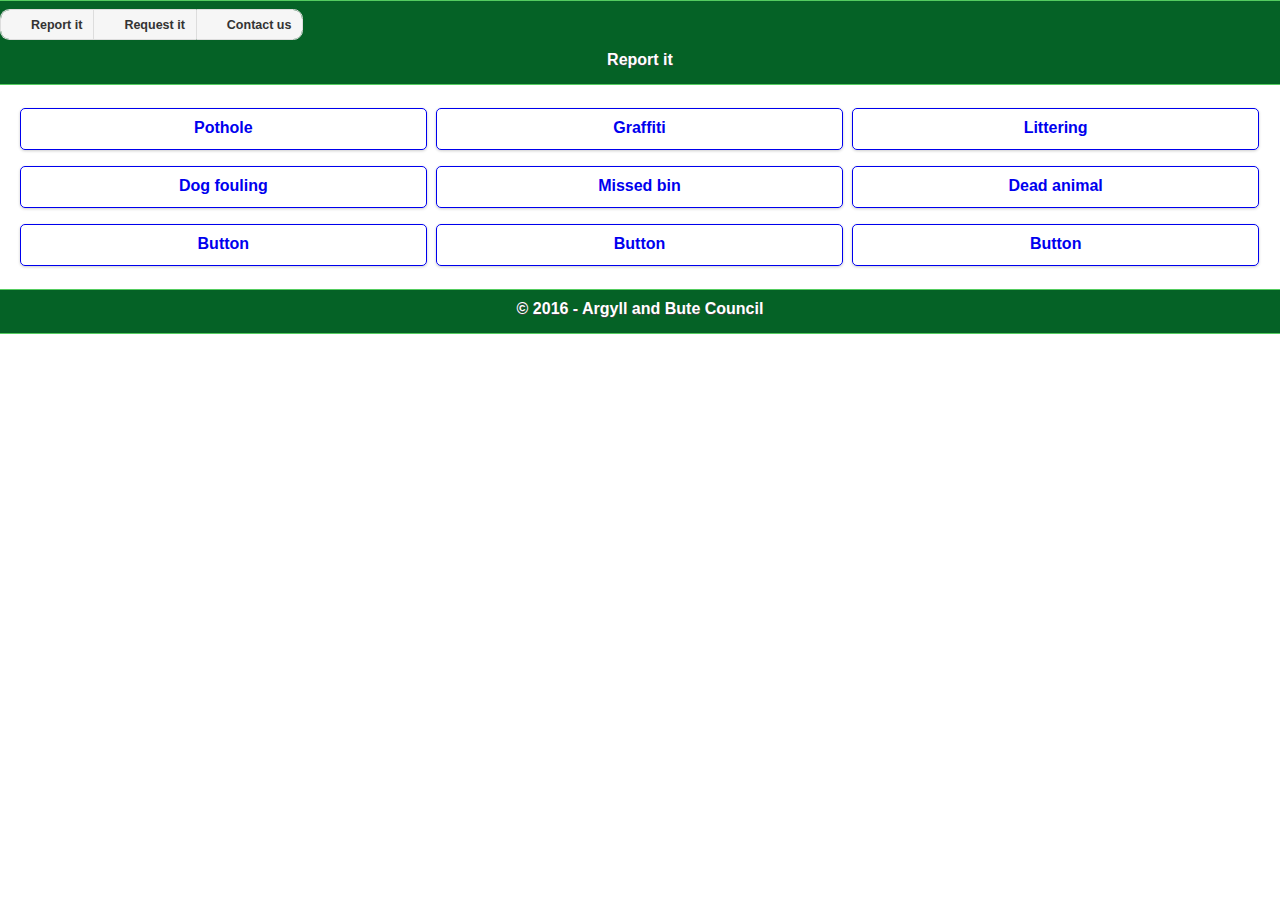
<file: abc.html>
<!doctype html>
<html>
<head>
<meta charset="utf-8">
<meta http-equiv="X-UA-Compatible" content="IE=edge">
<meta name="viewport" content="width=device-width, initial-scale=1.0">
<title>Untitled Document</title>
<link href="themes/abcmobile.min.css" rel="stylesheet" type="text/css">
<link href="themes/jquery.mobile.icons.min.css" rel="stylesheet" type="text/css">

<link href="jquery-mobile/jquery.mobile.structure-1.3.0.min.css" rel="stylesheet" type="text/css">
<script src="jquery-mobile/jquery-1.11.1.min.js" type="text/javascript"></script>
<script src="jquery-mobile/jquery.mobile-1.3.0.min.js" type="text/javascript"></script>
</head>

<body>
<div data-role="page" id="Home">
  <div data-role="header">
    <div data-role="controlgroup" data-type="horizontal">
    	<a href="abc.html" data-role="button" data-icon="info" data-iconpos="left">Report it</a>
    	<a href="request.html" data-role="button" data-icon="action" data-iconpos="left">Request it</a>
    	<a href="contact.html" data-role="button" data-icon="comment" data-iconpos="left">Contact us</a>
    </div>
    <h1>Report it</h1>
  </div>
  <div data-role="content">
    <div class="ui-grid-b">
    
      <div class="ui-block-a"><a href="#" data-role="button">Pothole</a></div>
      <div class="ui-block-b"><a href="#" data-role="button">Graffiti</a></div>
      <div class="ui-block-c"><a href="#" data-role="button">Littering</a></div>
      <div class="ui-block-a"><a href="#" data-role="button">Dog fouling</a></div>
      <div class="ui-block-b"><a href="#" data-role="button">Missed bin</a></div>
<div class="ui-block-c"><a href="#" data-role="button">Dead animal</a></div>
      <div class="ui-block-a"><a href="#" data-role="button">Button</a></div>
      <div class="ui-block-b"><a href="#" data-role="button">Button</a></div>
      <div class="ui-block-c"><a href="#" data-role="button">Button</a></div>
    </div>
  </div>
  <div data-role="footer">
    <h4>&copy; 2016 - Argyll and Bute Council</h4>
  </div>
</div>
</body>
</html>
</file>
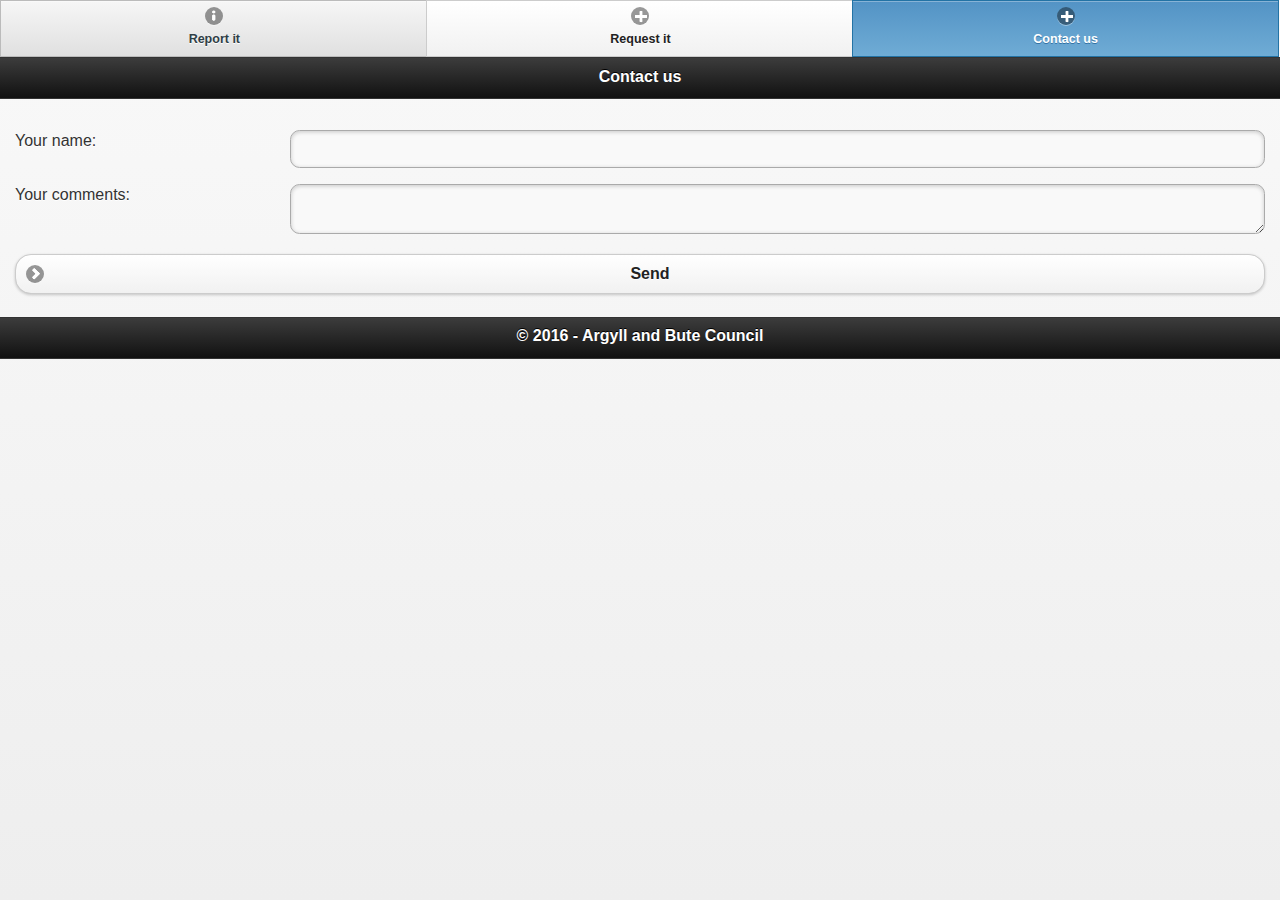
<file: contact.html>
<!doctype html>
<html>
<head>
<meta charset="utf-8">
<meta http-equiv="X-UA-Compatible" content="IE=edge">
<meta name="viewport" content="width=device-width, initial-scale=1.0">
<title>Argyll and Bute Council - Contact us</title>
<link href="jquery-mobile/jquery.mobile.theme-1.3.0.min.css" rel="stylesheet" type="text/css">
<link href="jquery-mobile/jquery.mobile.structure-1.3.0.min.css" rel="stylesheet" type="text/css">
<script src="jquery-mobile/jquery-1.11.1.min.js" type="text/javascript"></script>
<script src="jquery-mobile/jquery.mobile-1.3.0.min.js" type="text/javascript"></script>
</head>

<body>
<div data-role="page" id="Home">

<div data-role="navbar">
    	<ul>
        <li><a href="index.html" data-icon="info" data-iconpos="left">Report it</a></li>
    	<li><a href="request.html" data-icon="action" data-iconpos="left">Request it</a></li>
    	<li><a href="contact.html" data-icon="comment" data-iconpos="left" class="ui-btn-active">Contact us</a></li>
 		</ul>   
    </div>
    
  <div data-role="header">
    
    <h1>Contact us</h1>
  </div>
  <div data-role="content">
    <div data-role="fieldcontain">
      <label for="textinput">Your name:</label>
      <input type="text" name="textinput" id="textinput" value=""  />
    </div>
    <div data-role="fieldcontain">
      <label for="textarea">Your comments:</label>
      <textarea cols="40" rows="12" name="textarea" id="textarea"></textarea>
    </div>
    <button data-icon="arrow-r" data-iconpos="left">Send</button>
    
    
    
    
  </div>
  <div data-role="footer">
    <h4>&copy; 2016 - Argyll and Bute Council</h4>
  </div>
</div>
</body>
</html>
</file>
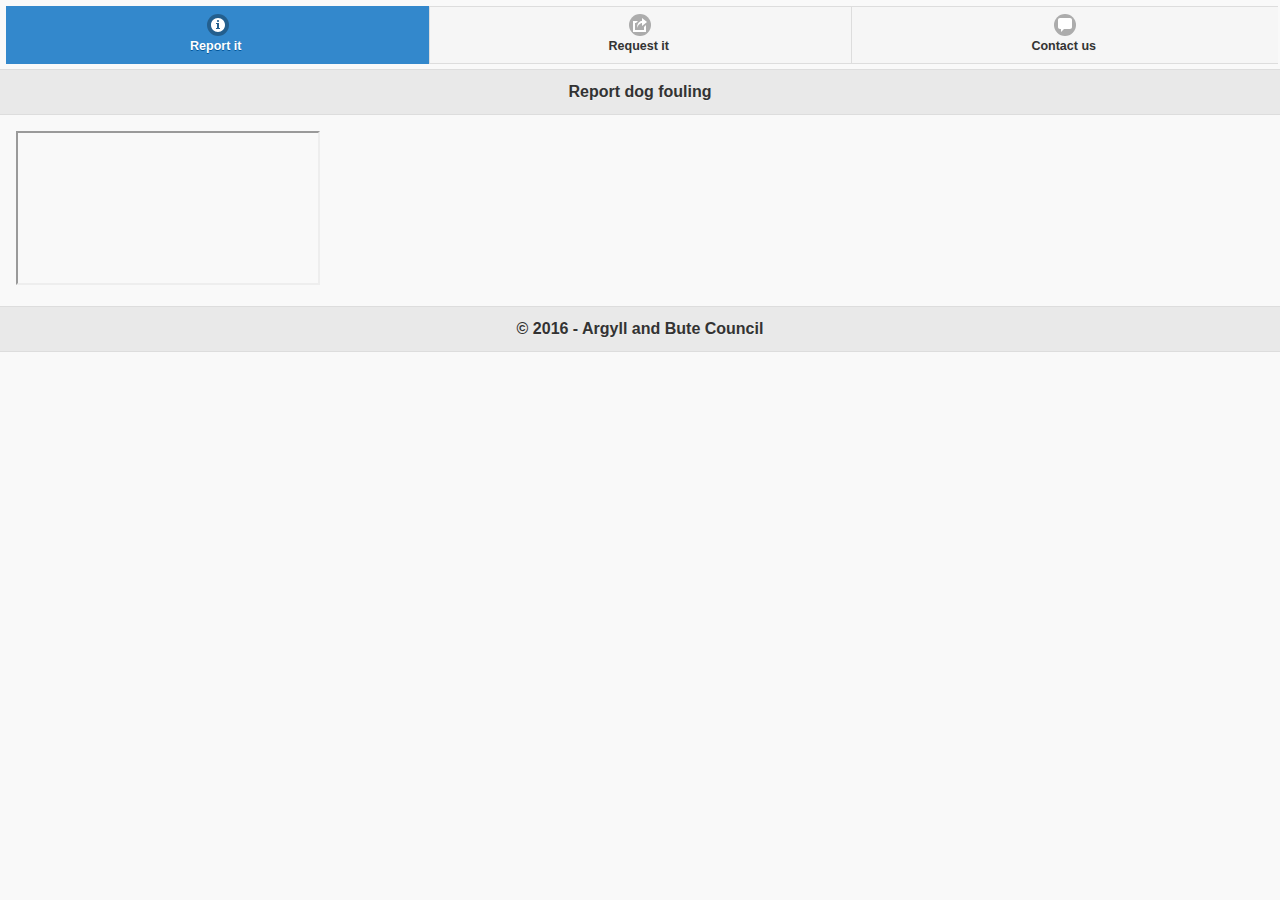
<file: dogfouling.html>
<!doctype html>
<html>
<head>
<meta charset="utf-8">
<meta http-equiv="X-UA-Compatible" content="IE=edge">
<meta name="viewport" content="width=device-width, initial-scale=1.0">
<title>Untitled Document</title>
<link href="themes/jquery.mobile.icons.min.css" rel="stylesheet" type="text/css">
<link href="jquery-mobile/jquery.mobile-1.4.5.css" rel="stylesheet" type="text/css">
<link href="jquery-mobile/jquery.mobile.structure-1.4.5.min.css" rel="stylesheet" type="text/css">
<script src="jquery-mobile/jquery-1.11.1.min.js" type="text/javascript"></script>
<script src="jquery-mobile/jquery.mobile-1.4.5.min.js" type="text/javascript"></script>
<script src="jquery-mobile/jquery-1.11.1.min.js" type="text/javascript"></script>
<script src="jquery-mobile/jquery.mobile-1.3.0.min.js" type="text/javascript"></script>



</head>

<body>

<div data-role="page" id="pageExternalSite" data-add-back-btn="true">
<div data-role="navbar">
    	<ul>
        <li><a href="index.html" data-icon="info" data-iconpos="left" class="ui-btn-active">Report it</a></li>
    	<li><a href="request.html" data-icon="action" data-iconpos="left">Request it</a></li>
    	<li><a href="contact.html" data-icon="comment" data-iconpos="left">Contact us</a></li>
 		</ul>   
    </div>
    

    <div data-role="header">
        <h1>Report dog fouling</h1>
    </div>
    <div data-role="content">
        <iframe src="https://argyllandbute.custhelp.com/app/LAP_Forms/LAP_Dog_Fouling"></iframe>
    </div>
    <div data-role="footer">
    <h4>&copy; 2016 - Argyll and Bute Council</h4>
  </div>
</div>
  

</body>
</html>
</file>
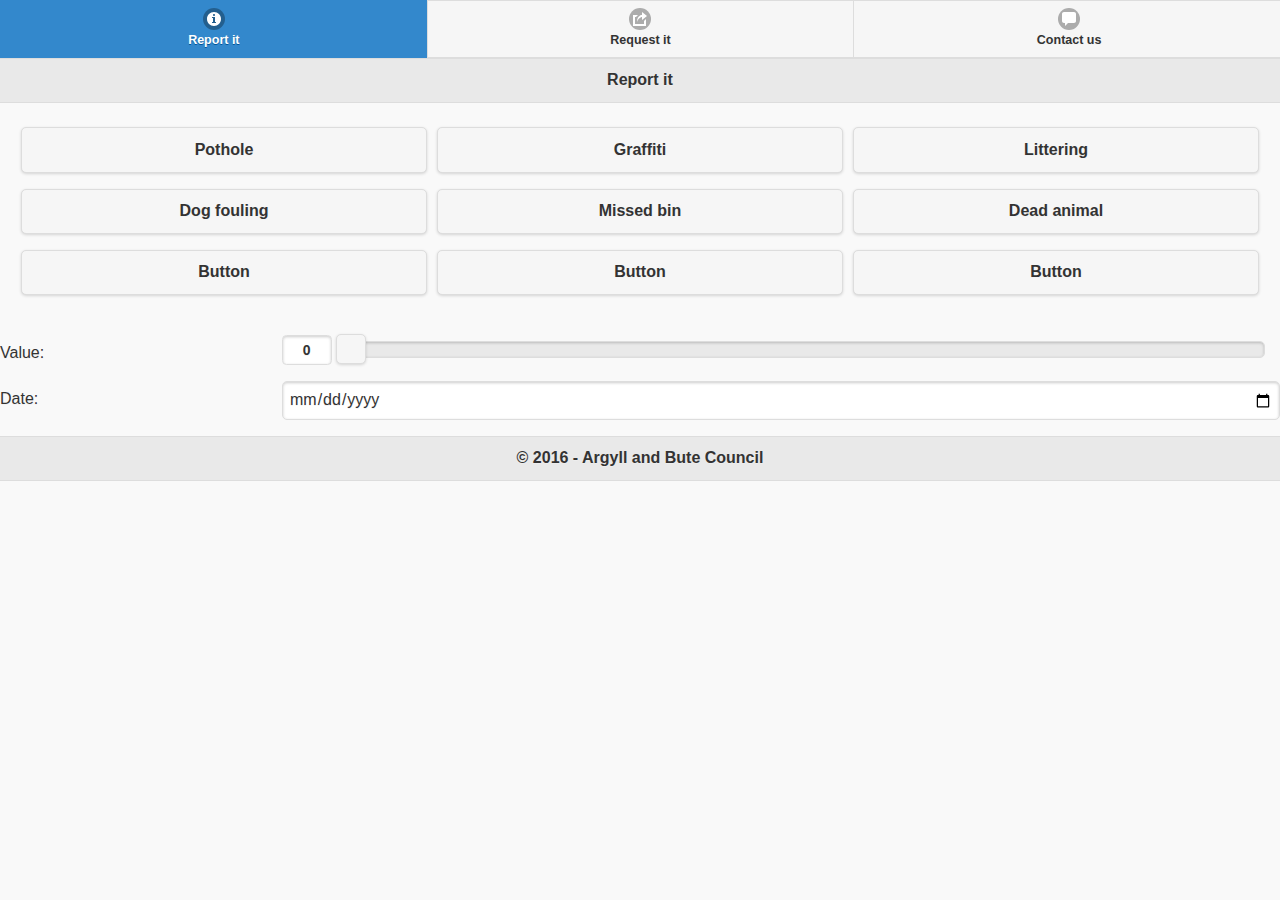
<file: report.html>
<!doctype html>
<html>
<head>
<meta charset="utf-8">
<meta http-equiv="X-UA-Compatible" content="IE=edge">
<meta name="viewport" content="width=device-width, initial-scale=1.0">
<title>Argyll and Bute Council - Report it</title>
<link href="themes/jquery.mobile.icons.min.css" rel="stylesheet" type="text/css">
<link href="jquery-mobile/jquery.mobile-1.4.5.css" rel="stylesheet" type="text/css">
<link href="jquery-mobile/jquery.mobile.structure-1.4.5.min.css" rel="stylesheet" type="text/css">
<script src="jquery-mobile/jquery-1.11.1.min.js" type="text/javascript"></script>
<script src="jquery-mobile/jquery.mobile-1.4.5.min.js" type="text/javascript"></script>
</head>

<body>
<div data-role="page" id="Home">

    <div data-role="navbar">
    	<ul>
        <li><a href="index.html" data-icon="info" data-iconpos="left" class="ui-btn-active">Report it</a></li>
    	<li><a href="request.html" data-icon="action" data-iconpos="left">Request it</a></li>
    	<li><a href="contact.html" data-icon="comment" data-iconpos="left">Contact us</a></li>
 		</ul>   
    </div>
      <div data-role="header">
    <h1>Report it</h1>
  </div>
  <div data-role="content">
    <div class="ui-grid-b">
    
      <div class="ui-block-a"><a href="#" data-role="button">Pothole</a></div>
      <div class="ui-block-b"><a href="#" data-role="button">Graffiti</a></div>
      <div class="ui-block-c"><a href="#" data-role="button">Littering</a></div>
      <div class="ui-block-a"><a href="#" data-role="button">Dog fouling</a></div>
      <div class="ui-block-b"><a href="#" data-role="button">Missed bin</a></div>
      <div class="ui-block-c"><a href="#" data-role="button">Dead animal</a></div>
      <div class="ui-block-a"><a href="#" data-role="button">Button</a></div>
      <div class="ui-block-b"><a href="#" data-role="button">Button</a></div>
      <div class="ui-block-c"><a href="#" data-role="button">Button</a></div>
    </div>
  </div>
  <div data-role="fieldcontain">
    <label for="slider">Value:</label>
    <input type="range" name="slider" id="slider" value="0" min="0" max="100" />
  </div>
  <div data-role="fieldcontain">
    <label for="date">Date:</label>
    <input type="date" name="date" id="date" value=""  />
  </div>
  <div data-role="footer">
    <h4>&copy; 2016 - Argyll and Bute Council</h4>
  </div>
</div>
</body>
</html>
</file>
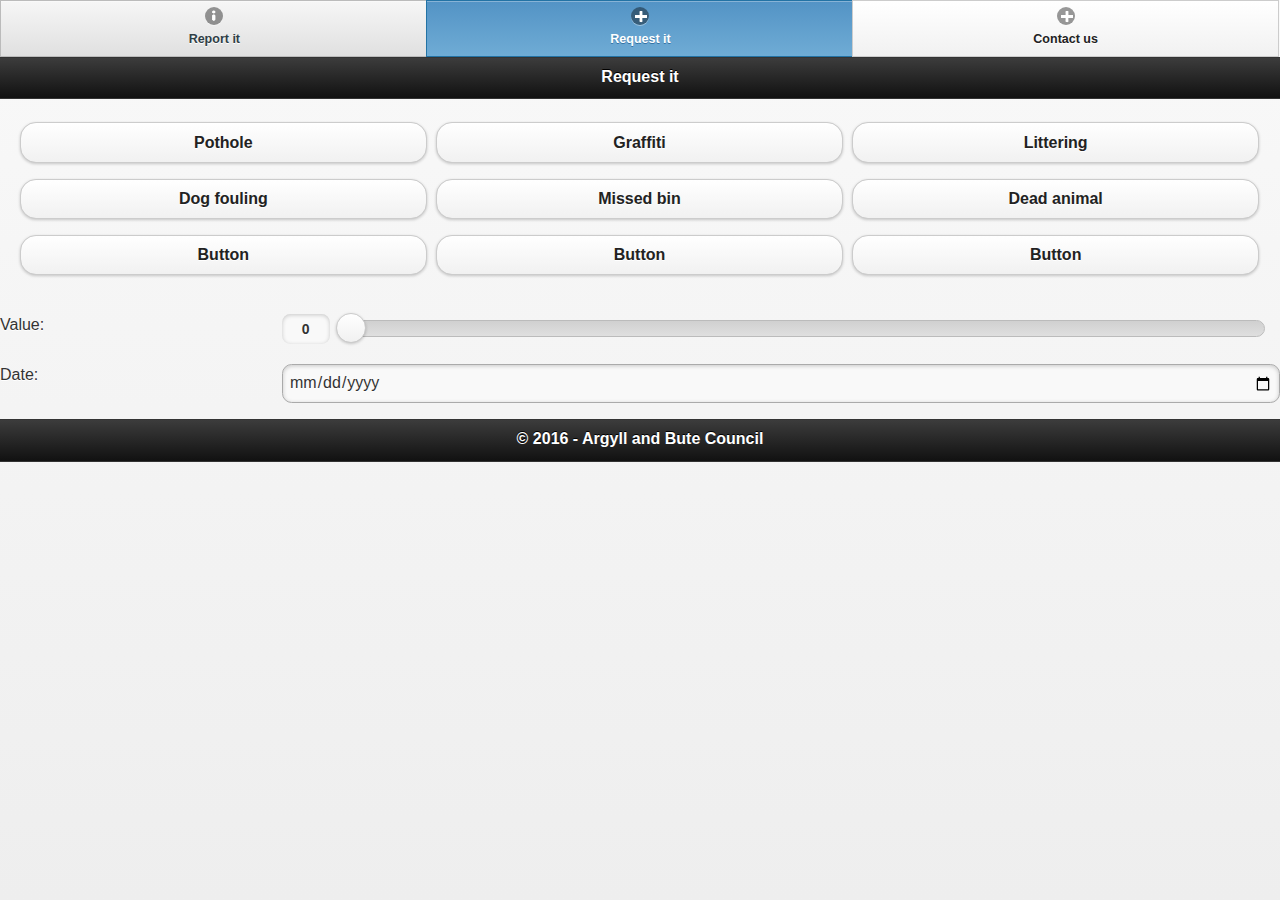
<file: request.html>
<!doctype html>
<html>
<head>
<meta charset="utf-8">
<meta http-equiv="X-UA-Compatible" content="IE=edge">
<meta name="viewport" content="width=device-width, initial-scale=1.0">
<title>Argyll and Bute Council - Request it</title>
<link href="jquery-mobile/jquery.mobile.theme-1.3.0.min.css" rel="stylesheet" type="text/css">
<link href="jquery-mobile/jquery.mobile.structure-1.3.0.min.css" rel="stylesheet" type="text/css">
<script src="jquery-mobile/jquery-1.11.1.min.js" type="text/javascript"></script>
<script src="jquery-mobile/jquery.mobile-1.3.0.min.js" type="text/javascript"></script>
</head>

<body>
<div data-role="page" id="Home">

<div data-role="navbar">
    	<ul>
        <li><a href="index.html" data-icon="info" data-iconpos="left">Report it</a></li>
    	<li><a href="request.html" data-icon="action" data-iconpos="left" class="ui-btn-active">Request it</a></li>
    	<li><a href="contact.html" data-icon="comment" data-iconpos="left">Contact us</a></li>
 		</ul>   
    </div>
  <div data-role="header">
  
  <h1>Request it</h1>
  </div>
  <div data-role="content">
    <div class="ui-grid-b">
    
      <div class="ui-block-a"><a href="#" data-role="button">Pothole</a></div>
      <div class="ui-block-b"><a href="#" data-role="button">Graffiti</a></div>
      <div class="ui-block-c"><a href="#" data-role="button">Littering</a></div>
      <div class="ui-block-a"><a href="#" data-role="button">Dog fouling</a></div>
      <div class="ui-block-b"><a href="#" data-role="button">Missed bin</a></div>
      <div class="ui-block-c"><a href="#" data-role="button">Dead animal</a></div>
      <div class="ui-block-a"><a href="#" data-role="button">Button</a></div>
      <div class="ui-block-b"><a href="#" data-role="button">Button</a></div>
      <div class="ui-block-c"><a href="#" data-role="button">Button</a></div>
    </div>
  </div>
  <div data-role="fieldcontain">
    <label for="slider">Value:</label>
    <input type="range" name="slider" id="slider" value="0" min="0" max="100" />
  </div>
  <div data-role="fieldcontain">
    <label for="date">Date:</label>
    <input type="date" name="date" id="date" value=""  />
  </div>
  <div data-role="footer">
    <h4>&copy; 2016 - Argyll and Bute Council</h4>
  </div>
</div>
</body>
</html>
</file>
<file: themes/abcmobile.min.css>
/*!
* jQuery Mobile 1.4.5
* Git HEAD hash: 68e55e78b292634d3991c795f06f5e37a512decc <> Date: Fri Oct 31 2014 17:33:30 UTC
* http://jquerymobile.com
*
* Copyright 2010, 2014 jQuery Foundation, Inc. and othercontributors
* Released under the MIT license.
* http://jquery.org/license
*
*/


/* Globals */
/* Font
-----------------------------------------------------------------------------------------------------------*/
html {
	font-size: 100%;
}
body,
input,
select,
textarea,
button,
.ui-btn {
	font-size: 1em;
	line-height: 1.3;
	  font-family: sans-serif /*{global-font-family}*/;
}
legend,
.ui-input-text input,
.ui-input-search input {
	color: inherit;
	text-shadow: inherit;
}
/* Form labels (overrides font-weight bold in bars, and mini font-size) */
.ui-mobile label,
div.ui-controlgroup-label {
	font-weight: normal;
	font-size: 16px;
}
/* Separators
-----------------------------------------------------------------------------------------------------------*/
/* Field contain separator (< 28em) */
.ui-field-contain {
	border-bottom-color: #828282;
	border-bottom-color: rgba(0,0,0,.15);
	border-bottom-width: 1px;
	border-bottom-style: solid;
}
/* Table opt-in classes: strokes between each row, and alternating row stripes */
/* Classes table-stroke and table-stripe are deprecated in 1.4. */
.table-stroke thead th,
.table-stripe thead th,
.table-stripe tbody tr:last-child {
	border-bottom: 1px solid #d6d6d6; /* non-RGBA fallback */
	border-bottom: 1px solid rgba(0,0,0,.1);
}
.table-stroke tbody th,
.table-stroke tbody td {
	border-bottom: 1px solid #e6e6e6; /* non-RGBA fallback  */
	border-bottom: 1px solid rgba(0,0,0,.05);
}
.table-stripe.table-stroke tbody tr:last-child th,
.table-stripe.table-stroke tbody tr:last-child td {
	border-bottom: 0;
}
.table-stripe tbody tr:nth-child(odd) td,
.table-stripe tbody tr:nth-child(odd) th {
	background-color: #eeeeee; /* non-RGBA fallback  */
	background-color: rgba(0,0,0,.04);
}
/* Buttons
-----------------------------------------------------------------------------------------------------------*/
.ui-btn,
label.ui-btn {
	font-weight: bold;
	border-width: 1px;
	border-style: solid;
}
.ui-btn {
	text-decoration: none !important;
}
.ui-btn-active {
	cursor: pointer;
}
/* Corner rounding
-----------------------------------------------------------------------------------------------------------*/
/* Class ui-btn-corner-all deprecated in 1.4 */
.ui-corner-all {
	-webkit-border-radius: .6em /*{global-radii-blocks}*/;
	border-radius: .6em /*{global-radii-blocks}*/;
}
/* Buttons */
.ui-btn-corner-all,
.ui-btn.ui-corner-all,
/* Slider track */
.ui-slider-track.ui-corner-all,
/* Flipswitch */
.ui-flipswitch.ui-corner-all,
/* Count bubble */
.ui-li-count {
	-webkit-border-radius: .3125em /*{global-radii-buttons}*/;
	border-radius: .3125em /*{global-radii-buttons}*/;
}
/* Icon-only buttons */
.ui-btn-icon-notext.ui-btn-corner-all,
.ui-btn-icon-notext.ui-corner-all {
	-webkit-border-radius: 1em;
	border-radius: 1em;
}
/* Radius clip workaround for cleaning up corner trapping */
.ui-btn-corner-all,
.ui-corner-all {
	-webkit-background-clip: padding;
	background-clip: padding-box;
}
/* Popup arrow */
.ui-popup.ui-corner-all > .ui-popup-arrow-guide {
	left: .6em /*{global-radii-blocks}*/;
	right: .6em /*{global-radii-blocks}*/;
	top: .6em /*{global-radii-blocks}*/;
	bottom: .6em /*{global-radii-blocks}*/;
}
/* Shadow
-----------------------------------------------------------------------------------------------------------*/
.ui-shadow {
	-webkit-box-shadow: 0 1px 3px /*{global-box-shadow-size}*/ rgba(0,0,0,.2) /*{global-box-shadow-color}*/;
	-moz-box-shadow: 0 1px 3px /*{global-box-shadow-size}*/ rgba(0,0,0,.2) /*{global-box-shadow-color}*/;
	box-shadow: 0 1px 3px /*{global-box-shadow-size}*/ rgba(0,0,0,.2) /*{global-box-shadow-color}*/;
}
.ui-shadow-inset {
	-webkit-box-shadow: inset 0 1px 3px /*{global-box-shadow-size}*/ rgba(0,0,0,.2) /*{global-box-shadow-color}*/;
	-moz-box-shadow: inset 0 1px 3px /*{global-box-shadow-size}*/ rgba(0,0,0,.2) /*{global-box-shadow-color}*/;
	box-shadow: inset 0 1px 3px /*{global-box-shadow-size}*/ rgba(0,0,0,.2) /*{global-box-shadow-color}*/;
}
.ui-overlay-shadow {
	-webkit-box-shadow: 0 0 12px 		rgba(0,0,0,.6);
	-moz-box-shadow: 0 0 12px 			rgba(0,0,0,.6);
	box-shadow: 0 0 12px 				rgba(0,0,0,.6);
}
/* Icons
-----------------------------------------------------------------------------------------------------------*/
.ui-btn-icon-left:after,
.ui-btn-icon-right:after,
.ui-btn-icon-top:after,
.ui-btn-icon-bottom:after,
.ui-btn-icon-notext:after {
	background-color: #017cc1 /*{global-icon-color}*/;
	background-color: rgba(1,124,193,0.5) /*{global-icon-disc}*/;
	background-position: center center;
	background-repeat: no-repeat;
	-webkit-border-radius: 1em;
	border-radius: 1em;
}
/* Alt icons */
.ui-alt-icon.ui-btn:after,
.ui-alt-icon .ui-btn:after,
html .ui-alt-icon.ui-checkbox-off:after,
html .ui-alt-icon.ui-radio-off:after,
html .ui-alt-icon .ui-checkbox-off:after,
html .ui-alt-icon .ui-radio-off:after {
	background-color: #017cc1 /*{global-icon-color}*/;
	background-color: rgba(1,124,193,0.5) /*{global-icon-disc}*/;
}
/* No disc */
.ui-nodisc-icon.ui-btn:after,
.ui-nodisc-icon .ui-btn:after {
	background-color: transparent;
}
/* Icon shadow */
.ui-shadow-icon.ui-btn:after,
.ui-shadow-icon .ui-btn:after {
	-webkit-box-shadow: 0 1px 0 rgba(255,255,255,.4) /*{global-icon-shadow}*/;
	-moz-box-shadow: 0 1px 0 rgba(255,255,255,.4) /*{global-icon-shadow}*/;
	box-shadow: 0 1px 0 rgba(255,255,255,.4) /*{global-icon-shadow}*/;
}
/* Checkbox and radio */
.ui-btn.ui-checkbox-off:after,
.ui-btn.ui-checkbox-on:after,
.ui-btn.ui-radio-off:after,
.ui-btn.ui-radio-on:after {
	display: block;
	width: 18px;
	height: 18px;
	margin: -9px 2px 0 2px;
}
.ui-checkbox-off:after,
.ui-btn.ui-radio-off:after {
	filter: Alpha(Opacity=30);
	opacity: .3;
}
.ui-btn.ui-checkbox-off:after,
.ui-btn.ui-checkbox-on:after {
	-webkit-border-radius: .1875em;
	border-radius: .1875em;
}
.ui-btn.ui-checkbox-off:after {
	background-color: #666;
	background-color: rgba(0,0,0,.3);
}
.ui-radio .ui-btn.ui-radio-on:after {
	background-image: none;
	background-color: #fff;
	width: 8px;
	height: 8px;
	border-width: 5px;
	border-style: solid; 
}
.ui-alt-icon.ui-btn.ui-radio-on:after,
.ui-alt-icon .ui-btn.ui-radio-on:after {
	background-color: #000;
}
/* Loader */
.ui-icon-loading {
	background: url("images/ajax-loader.gif");
	background-size: 2.875em 2.875em;
}.ui-bar-a,.ui-page-theme-a .ui-bar-inherit,html .ui-bar-a .ui-bar-inherit,html .ui-body-a .ui-bar-inherit,html body .ui-group-theme-a .ui-bar-inherit{background-color:#056226 ;border-color:#54cc60 ;color:#ffffff ;text-shadow:0  1px  0  #444444 ;font-weight:bold;}.ui-bar-a{border-width:1px;border-style:solid;}.ui-overlay-a,.ui-page-theme-a,.ui-page-theme-a .ui-panel-wrapper{background-color:#f9f9f9 ;border-color:#bbbbbb ;color:#333333 ;text-shadow:0  1px  0  #f3f3f3 ;}.ui-body-a,.ui-page-theme-a .ui-body-inherit,html .ui-bar-a .ui-body-inherit,html .ui-body-a .ui-body-inherit,html body .ui-group-theme-a .ui-body-inherit,html .ui-panel-page-container-a{background-color:#ffffff ;border-color:#dddddd ;color:#333333 ;text-shadow:0  1px  0  #f3f3f3 ;}.ui-body-a{border-width:1px;border-style:solid;}.ui-page-theme-a a,html .ui-bar-a a,html .ui-body-a a,html body .ui-group-theme-a a{color:#3388cc ;font-weight:bold;}.ui-page-theme-a a:visited,html .ui-bar-a a:visited,html .ui-body-a a:visited,html body .ui-group-theme-a a:visited{   color:#3388cc ;}.ui-page-theme-a a:hover,html .ui-bar-a a:hover,html .ui-body-a a:hover,html body .ui-group-theme-a a:hover{color:#005599 ;}.ui-page-theme-a a:active,html .ui-bar-a a:active,html .ui-body-a a:active,html body .ui-group-theme-a a:active{color:#005599 ;}.ui-page-theme-a .ui-btn,html .ui-bar-a .ui-btn,html .ui-body-a .ui-btn,html body .ui-group-theme-a .ui-btn,html head + body .ui-btn.ui-btn-a,.ui-page-theme-a .ui-btn:visited,html .ui-bar-a .ui-btn:visited,html .ui-body-a .ui-btn:visited,html body .ui-group-theme-a .ui-btn:visited,html head + body .ui-btn.ui-btn-a:visited{background-color:#f6f6f6 ;border-color:#dddddd ;color:#333333 ;text-shadow:0  1px  0  #f3f3f3 ;}.ui-page-theme-a .ui-btn:hover,html .ui-bar-a .ui-btn:hover,html .ui-body-a .ui-btn:hover,html body .ui-group-theme-a .ui-btn:hover,html head + body .ui-btn.ui-btn-a:hover{background-color:#ededed ;border-color:#dddddd ;color:#333333 ;text-shadow:0  1px  0  #f3f3f3 ;}.ui-page-theme-a .ui-btn:active,html .ui-bar-a .ui-btn:active,html .ui-body-a .ui-btn:active,html body .ui-group-theme-a .ui-btn:active,html head + body .ui-btn.ui-btn-a:active{background-color:#e8e8e8 ;border-color:#dddddd ;color:#333333 ;text-shadow:0  1px  0  #f3f3f3 ;}.ui-page-theme-a .ui-btn.ui-btn-active,html .ui-bar-a .ui-btn.ui-btn-active,html .ui-body-a .ui-btn.ui-btn-active,html body .ui-group-theme-a .ui-btn.ui-btn-active,html head + body .ui-btn.ui-btn-a.ui-btn-active,.ui-page-theme-a .ui-checkbox-on:after,html .ui-bar-a .ui-checkbox-on:after,html .ui-body-a .ui-checkbox-on:after,html body .ui-group-theme-a .ui-checkbox-on:after,.ui-btn.ui-checkbox-on.ui-btn-a:after,.ui-page-theme-a .ui-flipswitch-active,html .ui-bar-a .ui-flipswitch-active,html .ui-body-a .ui-flipswitch-active,html body .ui-group-theme-a .ui-flipswitch-active,html body .ui-flipswitch.ui-bar-a.ui-flipswitch-active,.ui-page-theme-a .ui-slider-track .ui-btn-active,html .ui-bar-a .ui-slider-track .ui-btn-active,html .ui-body-a .ui-slider-track .ui-btn-active,html body .ui-group-theme-a .ui-slider-track .ui-btn-active,html body div.ui-slider-track.ui-body-a .ui-btn-active{background-color:#1db15b ;border-color:#156a39 ;color:#ffffff ;text-shadow:0  1px  0  #032b14 ;}.ui-page-theme-a .ui-radio-on:after,html .ui-bar-a .ui-radio-on:after,html .ui-body-a .ui-radio-on:after,html body .ui-group-theme-a .ui-radio-on:after,.ui-btn.ui-radio-on.ui-btn-a:after{border-color:#1db15b ;}.ui-page-theme-a .ui-btn:focus,html .ui-bar-a .ui-btn:focus,html .ui-body-a .ui-btn:focus,html body .ui-group-theme-a .ui-btn:focus,html head + body .ui-btn.ui-btn-a:focus,.ui-page-theme-a .ui-focus,html .ui-bar-a .ui-focus,html .ui-body-a .ui-focus,html body .ui-group-theme-a .ui-focus,html head + body .ui-btn-a.ui-focus,html head + body .ui-body-a.ui-focus{-webkit-box-shadow:0 0 12px #1db15b ;-moz-box-shadow:0 0 12px #1db15b ;box-shadow:0 0 12px #1db15b ;}.ui-bar-b,.ui-page-theme-b .ui-bar-inherit,html .ui-bar-b .ui-bar-inherit,html .ui-body-b .ui-bar-inherit,html body .ui-group-theme-b .ui-bar-inherit{background-color:#017cc1 ;border-color:#4044cc ;color:#ffffff ;text-shadow:0  1px  0  #444444 ;font-weight:bold;}.ui-bar-b{border-width:1px;border-style:solid;}.ui-overlay-b,.ui-page-theme-b,.ui-page-theme-b .ui-panel-wrapper{background-color:#f9f9f9 ;border-color:#bbbbbb ;color:#333333 ;text-shadow:0  1px  0  #f3f3f3 ;}.ui-body-b,.ui-page-theme-b .ui-body-inherit,html .ui-bar-b .ui-body-inherit,html .ui-body-b .ui-body-inherit,html body .ui-group-theme-b .ui-body-inherit,html .ui-panel-page-container-b{background-color:#ffffff ;border-color:#dddddd ;color:#333333 ;text-shadow:0  1px  0  #f3f3f3 ;}.ui-body-b{border-width:1px;border-style:solid;}.ui-page-theme-b a,html .ui-bar-b a,html .ui-body-b a,html body .ui-group-theme-b a{color:#3388cc ;font-weight:bold;}.ui-page-theme-b a:visited,html .ui-bar-b a:visited,html .ui-body-b a:visited,html body .ui-group-theme-b a:visited{   color:#3388cc ;}.ui-page-theme-b a:hover,html .ui-bar-b a:hover,html .ui-body-b a:hover,html body .ui-group-theme-b a:hover{color:#005599 ;}.ui-page-theme-b a:active,html .ui-bar-b a:active,html .ui-body-b a:active,html body .ui-group-theme-b a:active{color:#005599 ;}.ui-page-theme-b .ui-btn,html .ui-bar-b .ui-btn,html .ui-body-b .ui-btn,html body .ui-group-theme-b .ui-btn,html head + body .ui-btn.ui-btn-b,.ui-page-theme-b .ui-btn:visited,html .ui-bar-b .ui-btn:visited,html .ui-body-b .ui-btn:visited,html body .ui-group-theme-b .ui-btn:visited,html head + body .ui-btn.ui-btn-b:visited{background-color:#f6f6f6 ;border-color:#dddddd ;color:#333333 ;text-shadow:0  1px  0  #f3f3f3 ;}.ui-page-theme-b .ui-btn:hover,html .ui-bar-b .ui-btn:hover,html .ui-body-b .ui-btn:hover,html body .ui-group-theme-b .ui-btn:hover,html head + body .ui-btn.ui-btn-b:hover{background-color:#ededed ;border-color:#dddddd ;color:#333333 ;text-shadow:0  1px  0  #f3f3f3 ;}.ui-page-theme-b .ui-btn:active,html .ui-bar-b .ui-btn:active,html .ui-body-b .ui-btn:active,html body .ui-group-theme-b .ui-btn:active,html head + body .ui-btn.ui-btn-b:active{background-color:#e8e8e8 ;border-color:#dddddd ;color:#333333 ;text-shadow:0  1px  0  #f3f3f3 ;}.ui-page-theme-b .ui-btn.ui-btn-active,html .ui-bar-b .ui-btn.ui-btn-active,html .ui-body-b .ui-btn.ui-btn-active,html body .ui-group-theme-b .ui-btn.ui-btn-active,html head + body .ui-btn.ui-btn-b.ui-btn-active,.ui-page-theme-b .ui-checkbox-on:after,html .ui-bar-b .ui-checkbox-on:after,html .ui-body-b .ui-checkbox-on:after,html body .ui-group-theme-b .ui-checkbox-on:after,.ui-btn.ui-checkbox-on.ui-btn-b:after,.ui-page-theme-b .ui-flipswitch-active,html .ui-bar-b .ui-flipswitch-active,html .ui-body-b .ui-flipswitch-active,html body .ui-group-theme-b .ui-flipswitch-active,html body .ui-flipswitch.ui-bar-b.ui-flipswitch-active,.ui-page-theme-b .ui-slider-track .ui-btn-active,html .ui-bar-b .ui-slider-track .ui-btn-active,html .ui-body-b .ui-slider-track .ui-btn-active,html body .ui-group-theme-b .ui-slider-track .ui-btn-active,html body div.ui-slider-track.ui-body-b .ui-btn-active{background-color:#017cc1 ;border-color:#4044cc ;color:#ffffff ;text-shadow:0  1px  0  #444444 ;}.ui-page-theme-b .ui-radio-on:after,html .ui-bar-b .ui-radio-on:after,html .ui-body-b .ui-radio-on:after,html body .ui-group-theme-b .ui-radio-on:after,.ui-btn.ui-radio-on.ui-btn-b:after{border-color:#017cc1 ;}.ui-page-theme-b .ui-btn:focus,html .ui-bar-b .ui-btn:focus,html .ui-body-b .ui-btn:focus,html body .ui-group-theme-b .ui-btn:focus,html head + body .ui-btn.ui-btn-b:focus,.ui-page-theme-b .ui-focus,html .ui-bar-b .ui-focus,html .ui-body-b .ui-focus,html body .ui-group-theme-b .ui-focus,html head + body .ui-btn-b.ui-focus,html head + body .ui-body-b.ui-focus{-webkit-box-shadow:0 0 12px #017cc1 ;-moz-box-shadow:0 0 12px #017cc1 ;box-shadow:0 0 12px #017cc1 ;}.ui-disabled,.ui-state-disabled,button[disabled],.ui-select .ui-btn.ui-state-disabled{filter:Alpha(Opacity=30);opacity:.3;cursor:default !important;pointer-events:none;}.ui-btn:focus,.ui-btn.ui-focus{outline:0;}.ui-noboxshadow .ui-shadow,.ui-noboxshadow .ui-shadow-inset,.ui-noboxshadow .ui-overlay-shadow,.ui-noboxshadow .ui-shadow-icon.ui-btn:after,.ui-noboxshadow .ui-shadow-icon .ui-btn:after,.ui-noboxshadow .ui-focus,.ui-noboxshadow .ui-btn:focus,.ui-noboxshadow  input:focus,.ui-noboxshadow .ui-panel{-webkit-box-shadow:none !important;-moz-box-shadow:none !important;box-shadow:none !important;}.ui-noboxshadow .ui-btn:focus,.ui-noboxshadow .ui-focus{outline-width:1px;outline-style:auto;}
</file>
